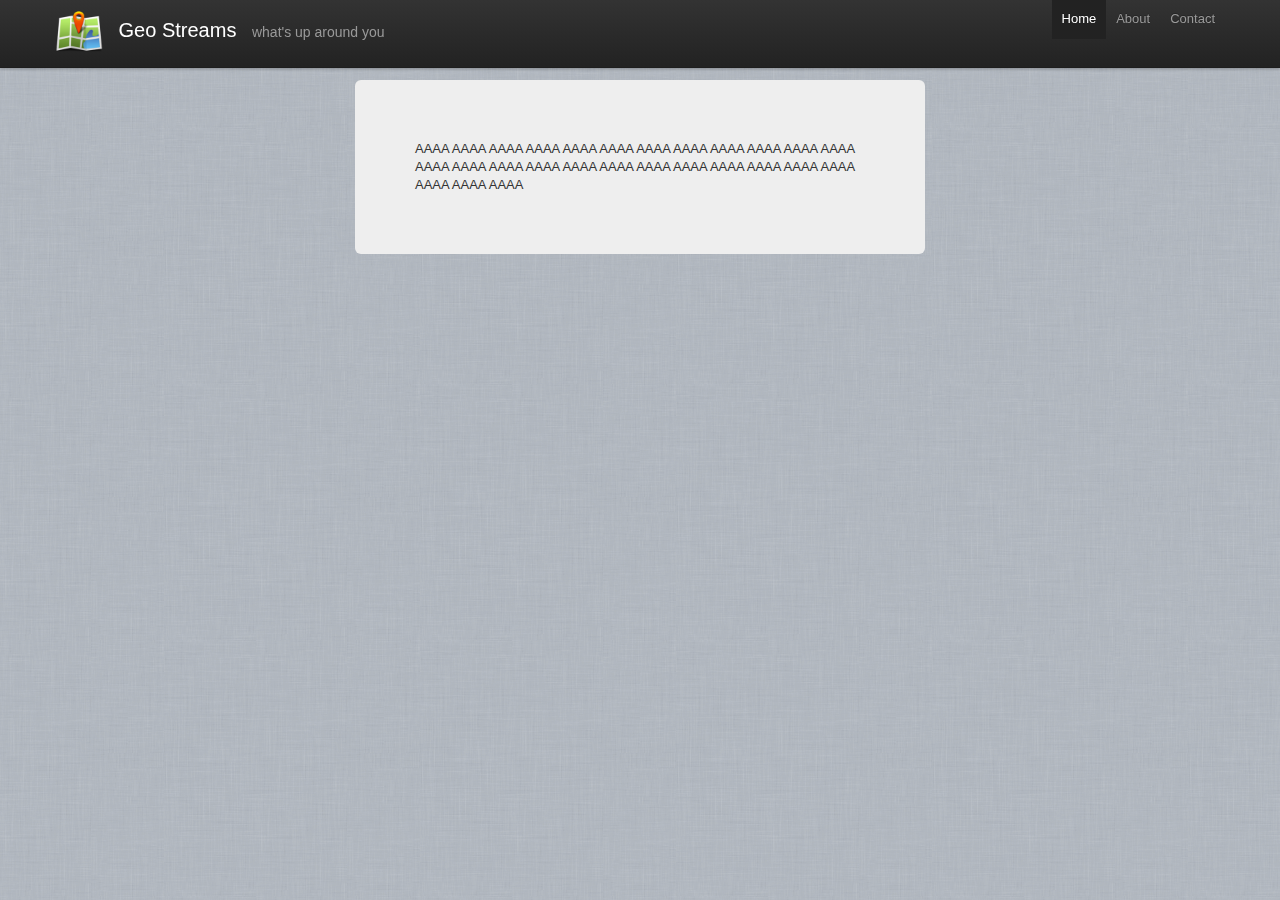
<file: index.html>
<!DOCTYPE html>
<html lang="en">
	<head>
		<meta charset="utf-8">
		<title>Geo Streams</title>
		<meta name="viewport" content="width=device-width, initial-scale=1.0">
		<meta name="description" content="">
		<meta name="author" content="">

		<link href="media/css/style.css" rel="stylesheet">
		<link href="bootstrap/css/bootstrap.css" rel="stylesheet">
		<style type="text/css">
			body {
				padding-top: 80px;
				padding-bottom: 40px;
			}
		</style>
		<link href="bootstrap/css/bootstrap-responsive.css" rel="stylesheet">
		<script src="https://ajax.googleapis.com/ajax/libs/jquery/1.7.2/jquery.min.js" type="text/javascript"></script>
		<script src="js/geolocation.js" type="text/javascript"></script>
		<script src="js/stream.js" type="text/javascript"></script>
	</head>
	<body>

		<div class="navbar navbar-fixed-top">
			<div class="navbar-inner">
				<div class="container">
					<a class="btn btn-navbar" data-toggle="collapse" data-target=".nav-collapse">
						<span class="icon-bar"></span>
						<span class="icon-bar"></span>
						<span class="icon-bar"></span>
					</a>
					<a class="brand" href="#">
						<img class="logo "src="media/img/logo.png"/>
						<span class="title">Geo Streams</span>
						<span class="motto">what's up around you</span>
					</a>
					<div class="nav-collapse">
						<ul class="nav pull-right">
							<li class="active"><a href="#">Home</a></li>
							<li><a href="#about">About</a></li>
							<li><a href="#contact">Contact</a></li>
						</ul>
					</div><!--/.nav-collapse -->
				</div>
			</div>
		</div>

		<div class="container">
			<div class="row">
				<div class="span6 offset3">
					<div class="hero-unit">

		
				AAAA 	AAAA AAAA AAAA AAAA AAAA AAAA AAAA AAAA AAAA AAAA AAAA AAAA AAAA AAAA AAAA AAAA AAAA AAAA AAAA AAAA AAAA AAAA AAAA AAAA AAAA AAAA 
					</div>
				</div>
			</div>
		</div> <!-- /container -->

		<script src="bootstrap/js/bootstrap.min.js"></script>
		<script type="text/javascript">
			new GeoStream({
				target: $("#geo-stream")
			});
		</script>
	</body>
</html>
</file>
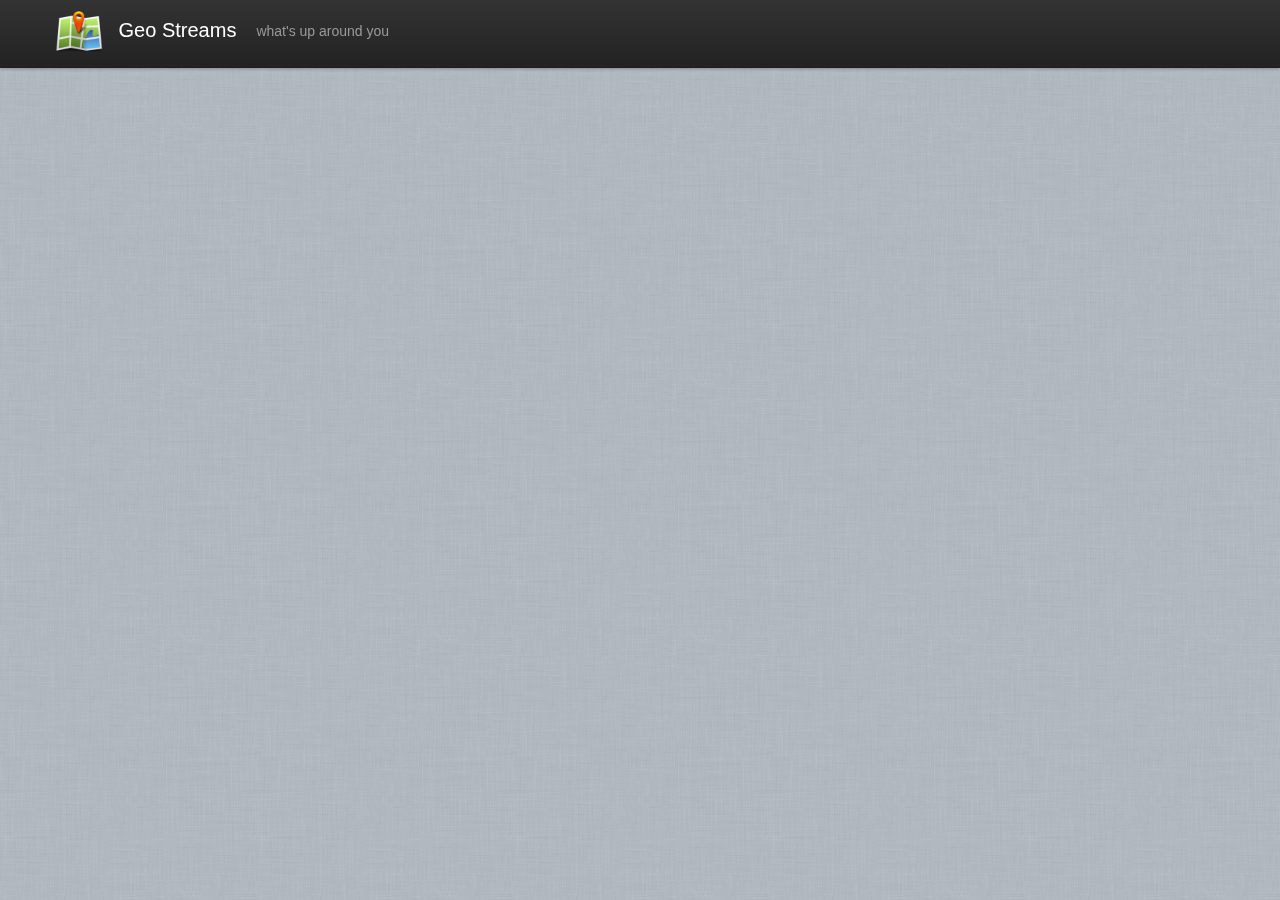
<file: site/index.html>
<!DOCTYPE html>
<html lang="en">
	<head>
		<meta charset="utf-8">
		<title>Geo Streams</title>
		<meta name="viewport" content="width=device-width, initial-scale=1.0">
		<meta name="description" content="">
		<meta name="author" content="">

		<link href="media/css/style.css" rel="stylesheet">
		<link href="bootstrap/css/bootstrap.css" rel="stylesheet">
		<style type="text/css">
			body {
				padding-top: 80px;
				padding-bottom: 40px;
			}
		</style>
		<link href="bootstrap/css/bootstrap-responsive.css" rel="stylesheet">
		<script src="https://ajax.googleapis.com/ajax/libs/jquery/1.7.2/jquery.min.js" type="text/javascript"></script>
		<script src="js/geolocation.js" type="text/javascript"></script>
		<script src="js/gallery.js" type="text/javascript"></script>
		<script src="js/stream.js" type="text/javascript"></script>
	</head>
	<body>

		<div class="navbar navbar-fixed-top">
			<div class="navbar-inner">
				<div class="container">
					<a class="brand" href="#">
						<img class="logo "src="media/img/logo.png"/>
						<span class="title">Geo Streams</span>
					</a>
					<div class="motto">what's up around you</div>
					<div class="pull-right geo-location" id="geo-location"></div>
				</div>
			</div>
		</div>

		<div id="geo-stream" class="container"></div>

		<script src="bootstrap/js/bootstrap.min.js"></script>
		<script type="text/javascript">
			new GeoStream({
				target: $("#geo-stream")
			});
		</script>
	</body>
</html>
</file>
<file: media/css/style.css>
img.logo {
	width: 48px;
	height: 48px;
}

.brand span.title {
	color: #ffffff;
	margin: 0 0 0 10px;
}

.brand span.motto {
	font-size: 14px;
	margin: 0 0 0 10px;

}

body {
	background: url("../img/bg.png");
}
</file>
<file: site/media/css/style.css>
img.logo {
	width: 48px;
	height: 48px;
}

.brand span.title {
	color: #ffffff;
	margin: 0 0 0 10px;
}

@media (max-width: 480px) {
	div.motto, span.geo-stream-item-age {
		display: none;
	}
}

@media (max-width: 680px) {
	div.geo-location {
		display: none;
	}
}

div.geo-location {
	margin-top: 22px;
}

div.motto {
	font-size: 14px;
	margin-top: 22px;
	float: left;
}

body {
	background: url("../img/bg.png");
}

.navbar a.btn-navbar {
	margin-top: 18px;
}

#geo-stream .hero-unit {
	padding: 15px;
	margin-bottom: 15px;
}
.geo-stream-item-overlay {
	border: 1px solid rgba(0, 0, 0, 0.05);
	box-shadow: 0 3px 2px rgba(0, 0, 0, 0.25);
}

.geo-stream-clear {
	clear: both;
}

.geo-stream-item-avatar {
	float: left;
	width: 48px;
	height: 48px;
}

.geo-stream-item-avatar img {
	border-radius: 5px;
	width: 48px;
	height: 48px;
}

.geo-stream-item-content {
	position: relative;
	padding-left: 58px;
}

.geo-stream-item-age {
	position: absolute;
	right: 0;
	color: #999;
	font-weight: normal;
	font-size: 11px;
}

.geo-stream-item-userName {
	font-weight: bold;
	font-size: 1.1em;
	color: #333333;
}

a.geo-stream-item-userLink {
	color: #333;
	text-decoration: none;
}

a.geo-stream-item-userLink:hover {
	text-decoration: underline;
}
.geo-stream-item-via {
	font-size: 11px;
	color: #999;
	margin-left: 5px;
	font-weight: normal;
}

.geo-stream-item-gallery {
	margin: 10px 0;
}

.mediaGallery-thumbnails { 
	overflow: hidden;
}

.mediaGallery-item {
	width: 100%; display: none;
}

.mediaGallery-controls {
	text-align: center;
	margin-top: 10px;
}

.mediaGallery-control {
	display: inline-block;
	width: 8px;
	height: 8px;
	font-size: 0px;
	line-height: 8px;
	outline: none;
	border-radius: 4px;
	vertical-align: middle;
	margin-left: 8px;
	cursor: pointer;
	background-color: #c6c6c6;
	text-decoration: none; transition: all .2s ease-in 0; -moz-transition-property: all; -moz-transition-duration: .2s; -moz-transition-timing-function: ease-in; -moz-transition-delay: 0; -webkit-transition-property: all; -webkit-transition-duration: .2s; -webkit-transition-timing-function: ease-in; -webkit-transition-delay: 0;
}

.mediaGallery-control:hover {
	background-color: #ee7b11;
}

.mediaGallery-activeControl, .mediaGallery-activeControl:hover {
	background-color: #524d4d;
}

.mediaGallery-item img {
	max-width: none;
}
</file>
